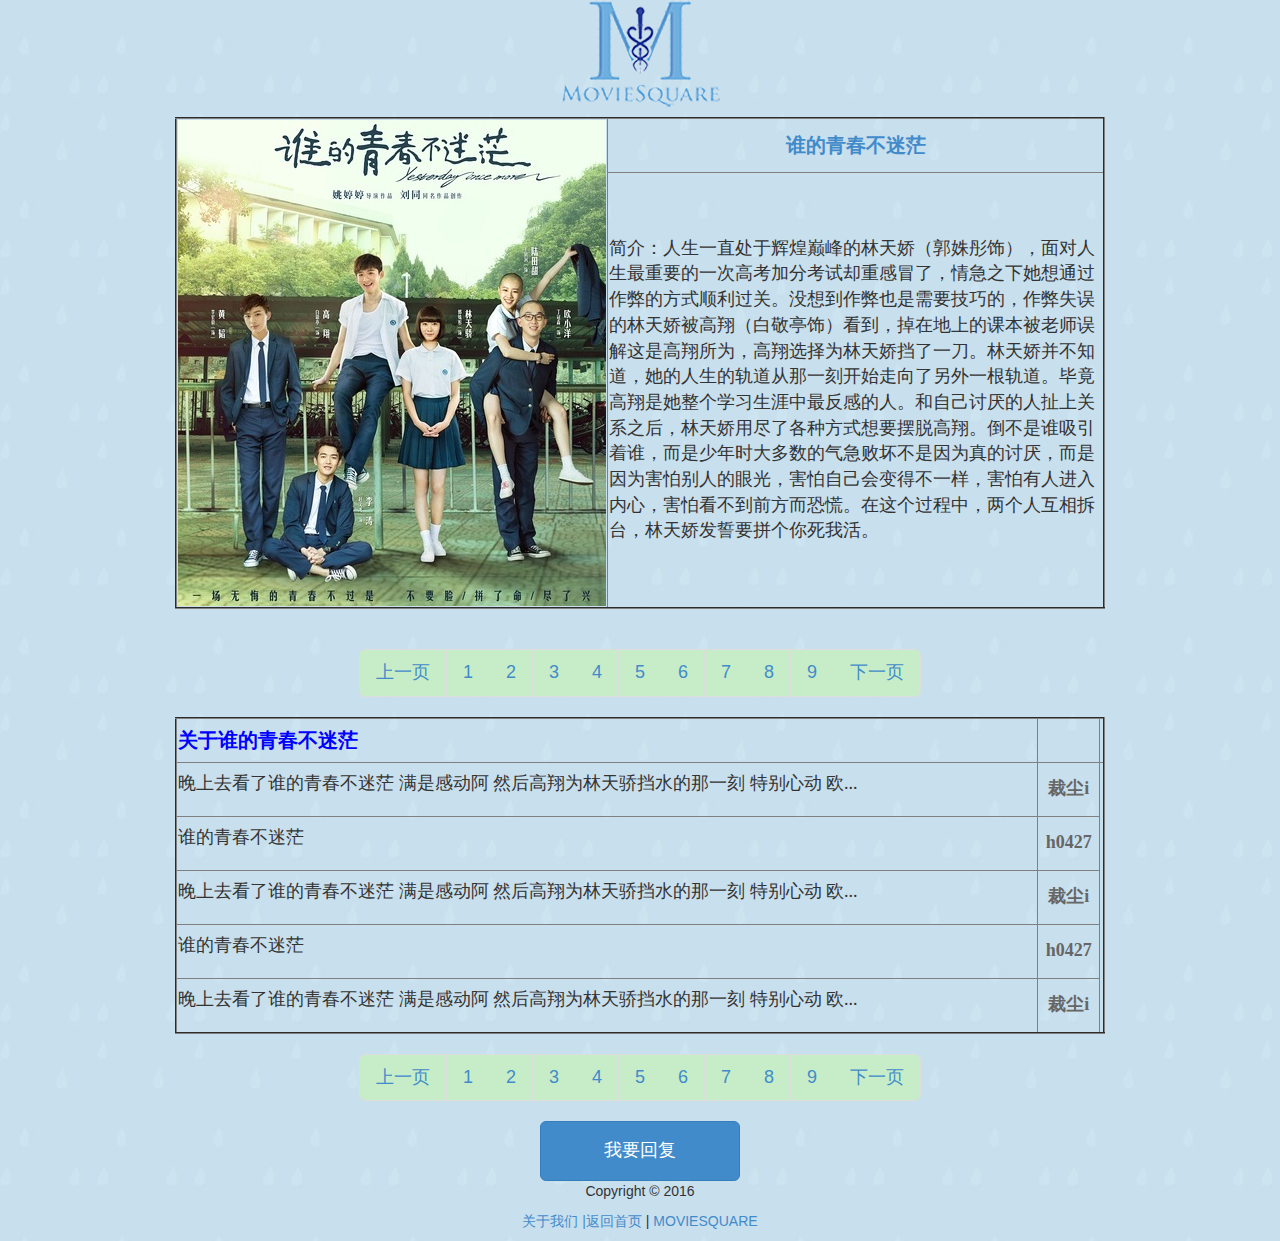
<file: templates/tiezi.html>
<!DOCTYPE html PUBLIC "-//W3C//DTD XHTML 1.0 Transitional//EN" "http://www.w3.org/TR/xhtml1/DTD/xhtml1-transitional.dtd">
<html xmlns="http://www.w3.org/1999/xhtml">
	<head>
		<meta http-equiv="Content-Type" content="text/html; charset=utf-8" />
		<title>无标题文档</title>
		<style type="text/css">
			
			.noBorder{
				BORDER-RIGHT: rgb(0,0,255) 1px solid; 
				BORDER-TOP: rgb(0,0,255) 1px solid; 
				FONT-SIZE: 20px; 
				color:rgb(255,255,255);
				BORDER-LEFT: rgb(0,0,255) 1px solid; 
				BORDER-BOTTOM: rgb(0,0,255) 1px solid;
				BACKGROUND-COLOR: rgb(0,0,255);
			}
			
			body {
	background-image: url(images/1.png);
	background-repeat: repeat;
	margin-left: 40px;
			}
			
			#title {
				font-family: Arial, Helvetica, sans-serif;
				font-size: 20px;
				color: #00F;
			}
	
			#content {
				color: #333;
				font-family: "等线";
				font-size: 18px;
			}
	
			#bar {
				font-family: "等线";
				font-size: 18px;
				color: #333333;
				font-weight: bold;
			}
	
			#page {
				text-align: center;
			}
			
			#user {
				text-align: center;
				font-family: "等线";
				font-size: 18px;
				color: #666;
				font-weight: bold;
			}
		</style>
	   <link rel="stylesheet" href="css/bootstrap.min.css">
	   <style type="text/css">
	   h4 {
	color: #900;
}
       </style>
    <script src="http://libs.baidu.com/jquery/2.0.0/jquery.min.js"></script>
   <script src="http://libs.baidu.com/bootstrap/3.0.3/js/bootstrap.min.js"></script>
	</head>

<body>
		<!--<p><img src="logo/logo1.png" alt="" width="120" height="120" align="middle" /></p>-->
<div align="center">
        	<p><img src="images/logo.png" alt="" width="160" height="107" align="middle" /></p>
  			<table width="930" height="208" border="2" cellspacing="0" border-color="red">
    			<tr>
      				<td width="200" rowspan="2"><img src="images/dianying.jpg" width="428" height="486" alt="" /></td>
      				<td width="767" height="39" id="title"><div align="center"><strong id="title"><a href="http://baike.baidu.com/subview/9688669/16791130.htm">谁的青春不迷茫</a></strong></div></td>
    			</tr>
   				<tr>
      				<td height="164" id="content">
                    	简介：人生一直处于辉煌巅峰的林天娇（郭姝彤饰），面对人生最重要的一次高考加分考试却重感冒了，情急之下她想通过作弊的方式顺利过关。没想到作弊也是需要技巧的，作弊失误的林天娇被高翔（白敬亭饰）看到，掉在地上的课本被老师误解这是高翔所为，高翔选择为林天娇挡了一刀。林天娇并不知道，她的人生的轨道从那一刻开始走向了另外一根轨道。毕竟高翔是她整个学习生涯中最反感的人。和自己讨厌的人扯上关系之后，林天娇用尽了各种方式想要摆脱高翔。倒不是谁吸引着谁，而是少年时大多数的气急败坏不是因为真的讨厌，而是因为害怕别人的眼光，害怕自己会变得不一样，害怕有人进入内心，害怕看不到前方而恐慌。在这个过程中，两个人互相拆台，林天娇发誓要拼个你死我活。
                    </td>
    			</tr>
  			</table>
		</div>
        
        <br/>
        

<div id="myTabContent" class="tab-content" align="center">
<div class="tab-pane fade in active" id="home">
	<table>
		<tr>
			<ul class="pagination pagination-lg">
				<li><a href="#">上一页</a></li>
				<li><a href="#">1</a></li>
				<li><a href="#">2</a></li>
				<li><a href="#">3</a></li>
				<li><a href="#">4</a></li>
				<li><a href="#">5</a></li>
				<li><a href="#">6</a></li>
				<li><a href="#">7</a></li>
				<li><a href="#">8</a></li>
				<li><a href="#">9</a></li>
				<li><a href="#">下一页</a></li>
			</ul>
		</tr>
	</table>
  			<table width="930" height="317" border="2">
				<tr>
					<td><strong id="title">关于谁的青春不迷茫</strong></td>
					<td><td>
				</tr>
    			<tr>
      				<td>
      					<p id="content">晚上去看了谁的青春不迷茫 满是感动阿 然后高翔为林天骄挡水的那一刻 特别心动 欧...</p>
					</td>
      				<td id="user">裁尘i</td>
				</tr>
                
				<tr>
					<td>
      					<p id="content">谁的青春不迷茫</p>
                    </td>
      				<td id="user">h0427</td>
				</tr>
                
				<tr>
                	<td>
                        <p id="content">晚上去看了谁的青春不迷茫 满是感动阿 然后高翔为林天骄挡水的那一刻 特别心动 欧...</p>
					</td>
                    <td id="user">裁尘i</td>
                </tr>
                
                <tr>
                	<td>
						<p id="content">谁的青春不迷茫</p>
					</td>
                    <td id="user">h0427</td>
				</tr>
                
				<tr>
					<td>
						<p id="content">晚上去看了谁的青春不迷茫 满是感动阿 然后高翔为林天骄挡水的那一刻 特别心动 欧...</p>
					</td>
                    <td id="user">裁尘i</td>
				</tr>
			</table>
		</div>
        
<div class="tab-pane fade" id="photo" align="center">
  			<table width="930" height="317" border="2">
    			<tr>
      				<td>
      					<p id="content">晚上去天骄挡水的那一刻 特别心动 欧...</p>
					</td>
      				<td id="user">裁尘i</td>
				</tr>
                
				<tr>
					<td>
      					<p id="content">uuu</p>
                    </td>
      				<td id="user">h027</td>
				</tr>
                
				<tr>
                	<td>
                        <p id="content">晚上去青春不迷茫 满是感动阿 然后高翔为林天骄挡水的那一刻 特别心动 欧...</p>
					</td>
                    <td id="user">尘i</td>
                </tr>
                
                <tr>
                	<td>
						<p id="content">谁的青春不迷茫</p>
					</td>
                    <td id="user">h0427</td>
				</tr>
                
				<tr>
					<td>
						<p id="content">晚上去看了谁的青春不迷茫 满是感动阿 然后高翔为林天骄挡水的那一刻 特别心动 欧...</p>
					</td>
                    <td id="user">裁尘i</td>
				</tr>
			</table>
		</div>
        
<ul class="pagination pagination-lg">
  <li><a href="#">上一页</a></li>
  <li><a href="#">1</a></li>
  <li><a href="#">2</a></li>
  <li><a href="#">3</a></li>
  <li><a href="#">4</a></li>
  <li><a href="#">5</a></li>
  <li><a href="#">6</a></li>
  <li><a href="#">7</a></li>
  <li><a href="#">8</a></li>
  <li><a href="#">9</a></li>
  
  <li><a href="#">下一页</a></li>
</ul>
        <div align="center">
       <button class="btn btn-primary btn-lg" data-toggle="modal" 
   data-target="#myModal" style="width:200px;height:60px;">
   我要回复
</button>
</div>
<!-- 模态框（Modal） -->
<div class="modal fade" id="myModal" tabindex="-1" role="dialog" 
   aria-labelledby="myModalLabel" aria-hidden="true">
   <div class="modal-dialog">
      <div class="modal-content">
         <div class="modal-header">
            <button type="button" class="close" 
               data-dismiss="modal" aria-hidden="true">
                  &times;
            </button>          

         </div>
         <h4>请输入回复内容</h4>
        <textarea rows="8" cols="80"> 			</textarea>
         <div class="modal-footer">
            <button type="button" class="btn btn-default" 
               data-dismiss="modal">关闭
            </button>
            <button type="button" class="btn btn-primary">
               发表回复
            </button>
         </div>
      </div><!-- /.modal-content -->
</div><!-- /.modal -->
</div>
        <footer>
        <p>Copyright © 2016 </p>
	<p><a href="http://baidu.com" target="_blank" title="我们">关于我们 </b>|<a href="http://baidu.com" target="_blank" title="首页">返回首页</a>  </b>| <a href="http://baidu.com" target="_blank" title="首页">MOVIESQUARE</p>
</footer>      
</body>
</html>
</file>
